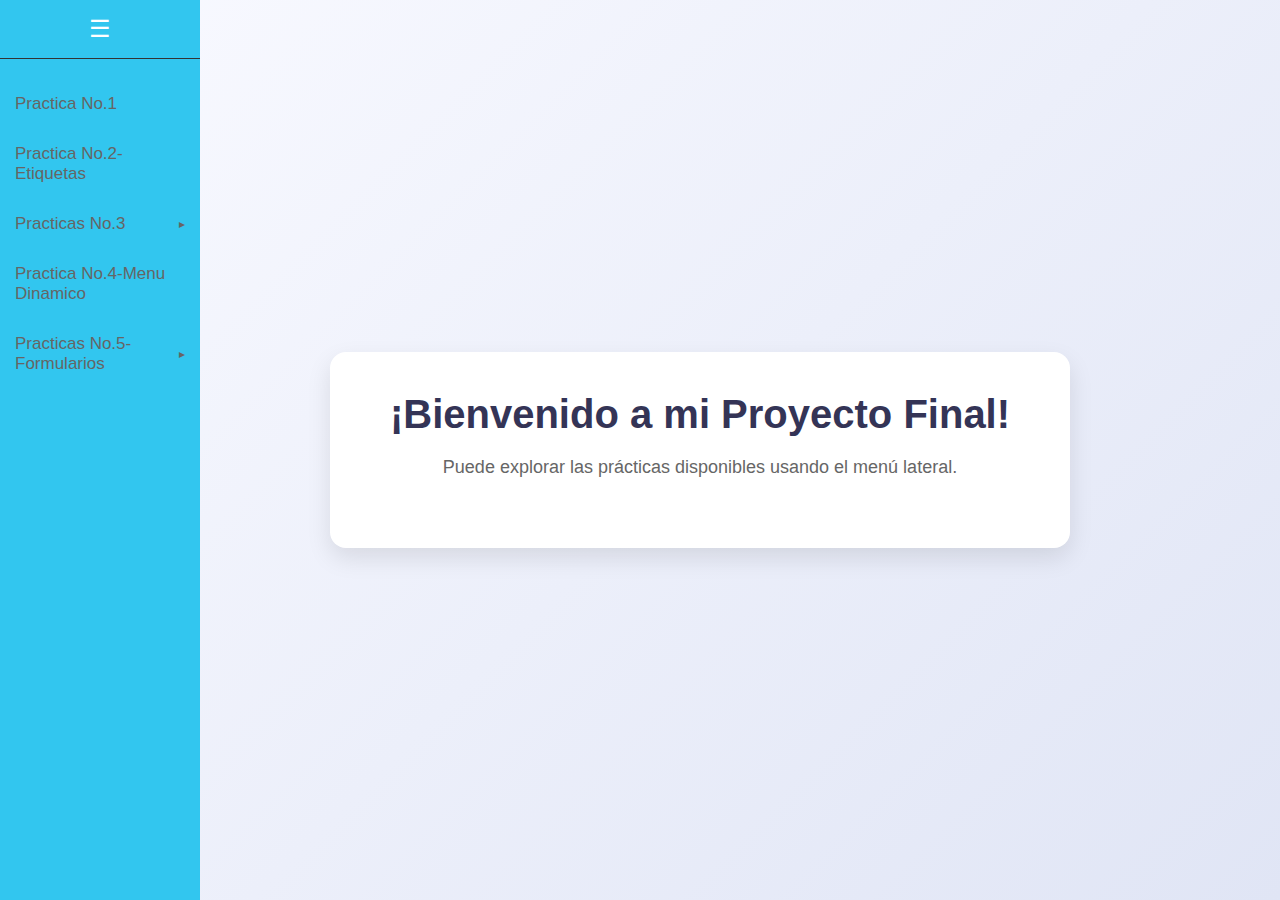
<file: index.html>
<!DOCTYPE html>
<html lang="es">
<head>
  <meta charset="UTF-8" />
  <title>Proyecto Final</title>
  <link rel="stylesheet" href="style.css">
  
</head>
<body>

  <div class="sidebar" id="sidebar">
    <div class="toggle-button" id="toggleBtn">☰</div>
    <div class="menu-container" id="menuContainer"></div>
  </div>

  <div class="content">
  <div class="welcome-card">
    <h1> ¡Bienvenido a mi Proyecto Final!</h1>
    <p>Puede explorar las prácticas disponibles usando el menú lateral.</p>
  </div>
</div>

  <script>
    const ejercicios = [
      { nombre: "Practica No.1", ruta: "Pagina-Web/presentacion.html" },
      { nombre: "Practica No.2- Etiquetas", ruta:"Etiquetas/etiquetas.html" },
      { nombre: "Practicas No.3", 
        ruta: "#", 
        subEjercicios: [
          { nombre: "Ejercicio 3.1", ruta: "Menu_desplegable/Banco.html" },
          { nombre: "Ejercicio 3.2", ruta: "Cedula/index.html" }
        ]
      },
      { nombre: "Practica No.4-Menu Dinamico", ruta: "https://genesisbatist.github.io/menu_dinamico/" },
      { nombre: "Practicas No.5- Formularios", 
        ruta: "#", 
        subEjercicios: [
          { nombre: "Ejercicio 5.1", ruta: "Formulario_MultiplesPaginas/index.html" },
          { nombre: "Ejercicio 5.2", ruta: "Formulario_Contacto/index.html" },
          { nombre: "Ejercicio 5.3", ruta: "Formulario_con_Grafico/index.html" },
          { nombre: "Resumen No.1", ruta: "Resumen/Resumen de XML.pdf" },
          { nombre: "Resumen No.2", ruta: "Resumen/Resumen de JSON.pdf" },
          { nombre: "Resumen No.3", ruta: "Resumen/Resumen de AJAX.pdf" },
          { nombre: "Resumen No.4", ruta: "Resumen/Modelo MVC.pdf" },
          { nombre: "Resumen No.5", ruta: "Resumen/Spring Framework.pdf" },
        ]
      }
    ];

    const sidebar = document.getElementById('sidebar');
    const toggleBtn = document.getElementById('toggleBtn');
    const menuContainer = document.getElementById('menuContainer');

    ejercicios.forEach(ejercicio => {
      const menuItem = document.createElement('div');
      menuItem.classList.add('menu-item');

      if(ejercicio.subEjercicios) {
        // Ítem con submenu
        menuItem.classList.add('expandable');
        menuItem.textContent = ejercicio.nombre;

        const submenu = document.createElement('div');
        submenu.classList.add('submenu');

        ejercicio.subEjercicios.forEach(subEj => {
          const subItem = document.createElement('a');
          subItem.classList.add('menu-item');
          subItem.href = subEj.ruta;
          subItem.textContent = subEj.nombre;
          submenu.appendChild(subItem);
        });

        menuItem.addEventListener('click', () => {
          const isExpanded = menuItem.classList.toggle('expanded');
          submenu.style.display = isExpanded ? 'flex' : 'none';
        });

        menuContainer.appendChild(menuItem);
        menuContainer.appendChild(submenu);
      } else {
        // Ítem normal con link
        const link = document.createElement('a');
        link.href = ejercicio.ruta;
        link.classList.add('menu-item');
        link.textContent = ejercicio.nombre;
        menuContainer.appendChild(link);
      }
    });

    // Abrir al pasar el cursor
    sidebar.addEventListener('mouseenter', () => {
      sidebar.classList.add('expanded');
    });

    // Cerrar cuando sale el cursor
    sidebar.addEventListener('mouseleave', () => {
      sidebar.classList.remove('expanded');
      // Opcional: cerrar todos los submenus cuando se cierra sidebar
      document.querySelectorAll('.submenu').forEach(sm => sm.style.display = 'none');
      document.querySelectorAll('.menu-item.expandable').forEach(mi => mi.classList.remove('expanded'));
    });

    // Alternar con clic
    toggleBtn.addEventListener('click', () => {
      sidebar.classList.toggle('expanded');
    });
  </script>

</body>
</html>
</file>
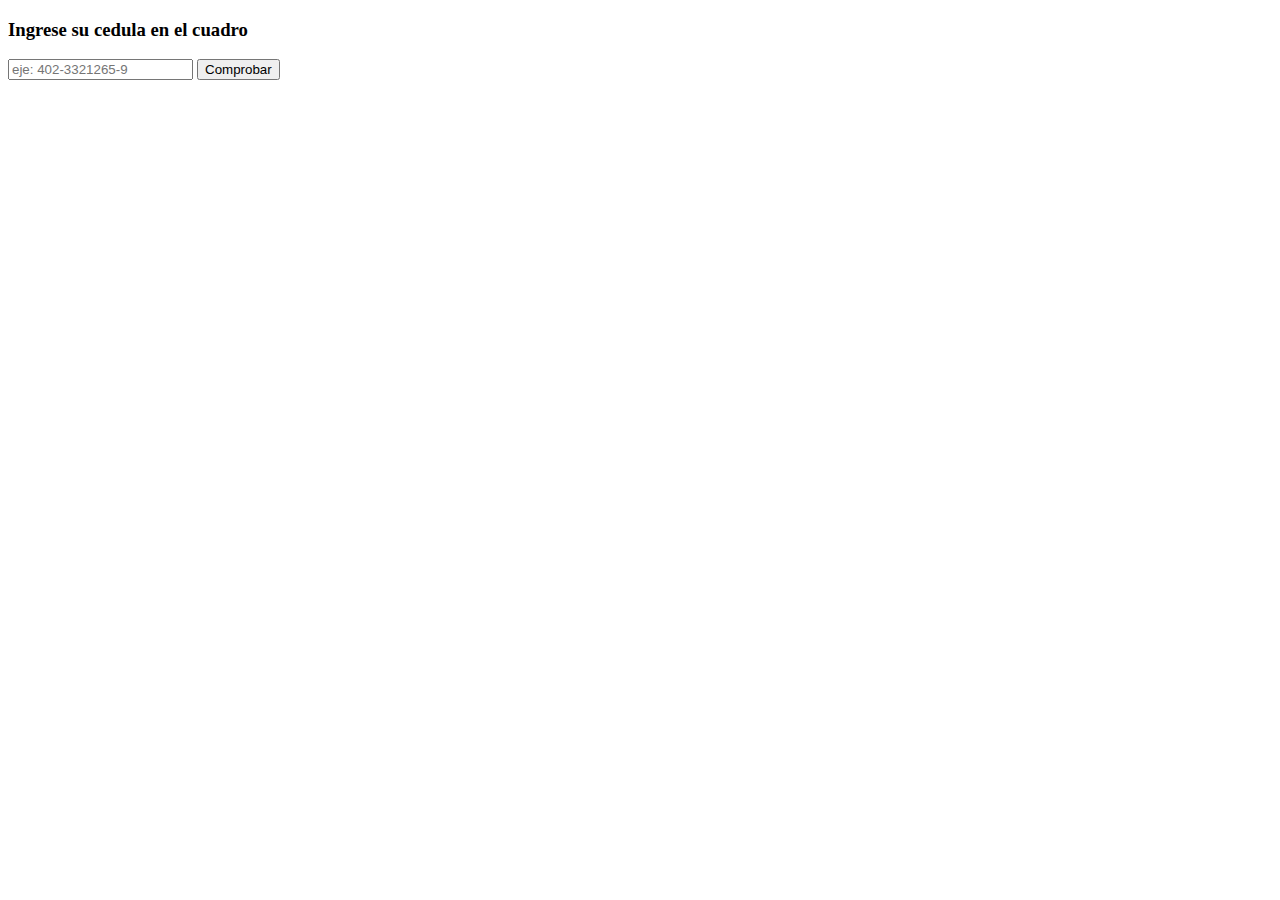
<file: Cedula/index.html>
<!DOCTYPE html>
<html lang="en">
<head>
    <meta charset="UTF-8">
    <meta http-equiv="X-UA-Compatible" content="IE=edge">
    <meta name="viewport" content="width=device-width, initial-scale=1.0">
    <title>Validador</title>
</head>
<body>

    <h3>Ingrese su cedula en el cuadro </h3>

    

    <input type="text" name="cedula" id="cedula" placeholder="eje: 402-3321265-9 " maxlength="11">
    <button class="display" c onclick="valida()">Comprobar</button>
    
    <div id="result"></div>
</body>
<script src="validador.js"></script>
</html>
</file>
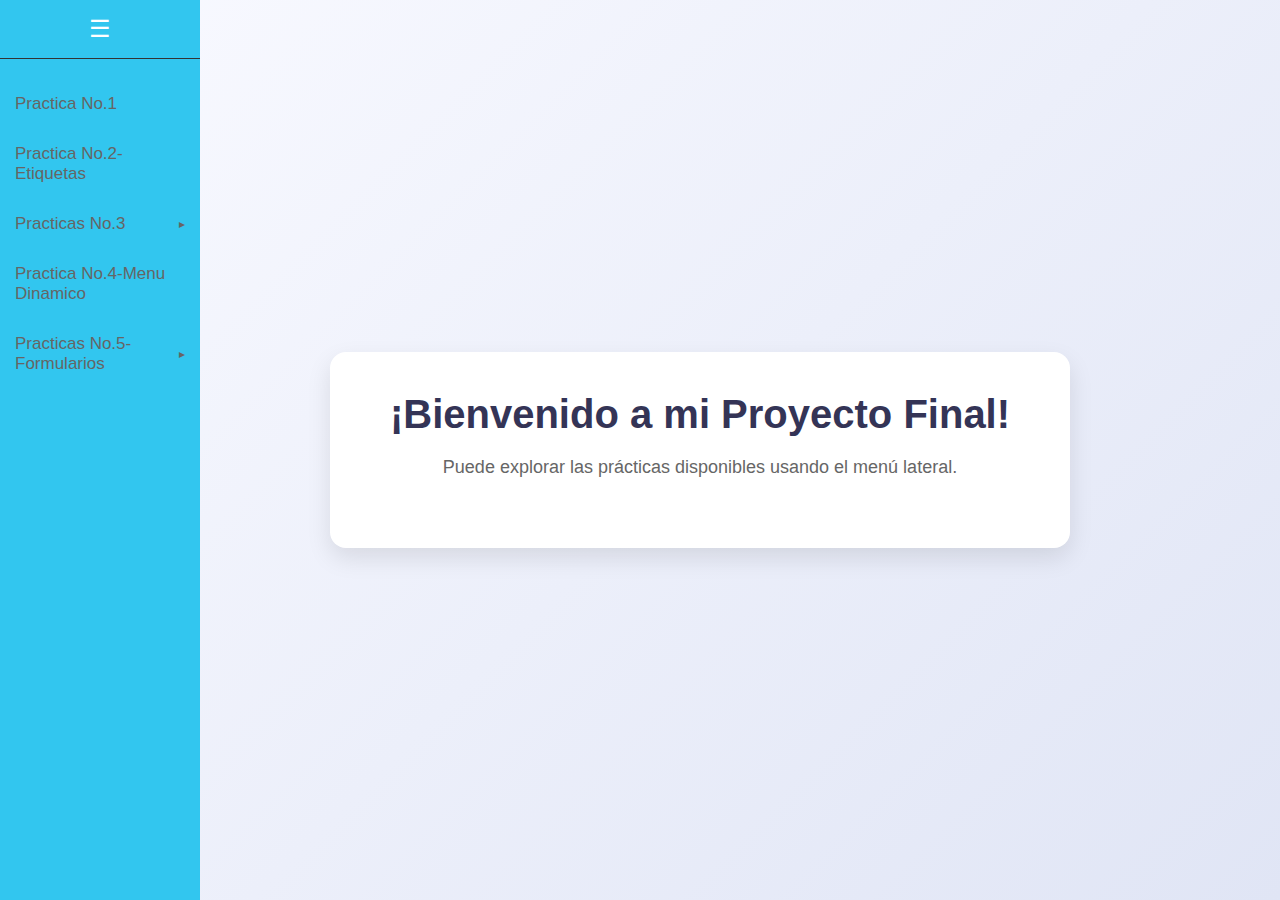
<file: Proyecto.html>
<!DOCTYPE html>
<html lang="es">
<head>
  <meta charset="UTF-8" />
  <title>Proyecto Final</title>
  <link rel="stylesheet" href="style.css">
  
</head>
<body>

  <div class="sidebar" id="sidebar">
    <div class="toggle-button" id="toggleBtn">☰</div>
    <div class="menu-container" id="menuContainer"></div>
  </div>

  <div class="content">
  <div class="welcome-card">
    <h1> ¡Bienvenido a mi Proyecto Final!</h1>
    <p>Puede explorar las prácticas disponibles usando el menú lateral.</p>
  </div>
</div>

  <script>
    const ejercicios = [
      { nombre: "Practica No.1", ruta: "Pagina-Web/index.html" },
      { nombre: "Practica No.2- Etiquetas", ruta:"Etiquetas/etiquetas.html" },
      { nombre: "Practicas No.3", 
        ruta: "#", 
        subEjercicios: [
          { nombre: "Ejercicio 3.1", ruta: "Menu_desplegable/Banco.html" },
          { nombre: "Ejercicio 3.2", ruta: "Cedula/index.html" }
        ]
      },
      { nombre: "Practica No.4-Menu Dinamico", ruta: "https://genesisbatist.github.io/menu_dinamico/" },
      { nombre: "Practicas No.5- Formularios", 
        ruta: "#", 
        subEjercicios: [
          { nombre: "Ejercicio 5.1", ruta: "Formulario_MultiplesPaginas/index.html" },
          { nombre: "Ejercicio 5.2", ruta: "Formulario_Contacto/index.html" },
          { nombre: "Ejercicio 5.3", ruta: "Formulario_con_Grafico/index.html" },
          { nombre: "Resumen No.1", ruta: "Resumen/Resumen de XML.pdf" },
          { nombre: "Resumen No.2", ruta: "Resumen/Resumen de JSON.pdf" },
          { nombre: "Resumen No.3", ruta: "Resumen/Resumen de AJAX.pdf" },
          { nombre: "Resumen No.4", ruta: "Resumen/Modelo MVC.pdf" },
          { nombre: "Resumen No.5", ruta: "Resumen/Spring Framework.pdf" },
        ]
      }
    ];

    const sidebar = document.getElementById('sidebar');
    const toggleBtn = document.getElementById('toggleBtn');
    const menuContainer = document.getElementById('menuContainer');

    ejercicios.forEach(ejercicio => {
      const menuItem = document.createElement('div');
      menuItem.classList.add('menu-item');

      if(ejercicio.subEjercicios) {
        // Ítem con submenu
        menuItem.classList.add('expandable');
        menuItem.textContent = ejercicio.nombre;

        const submenu = document.createElement('div');
        submenu.classList.add('submenu');

        ejercicio.subEjercicios.forEach(subEj => {
          const subItem = document.createElement('a');
          subItem.classList.add('menu-item');
          subItem.href = subEj.ruta;
          subItem.textContent = subEj.nombre;
          submenu.appendChild(subItem);
        });

        menuItem.addEventListener('click', () => {
          const isExpanded = menuItem.classList.toggle('expanded');
          submenu.style.display = isExpanded ? 'flex' : 'none';
        });

        menuContainer.appendChild(menuItem);
        menuContainer.appendChild(submenu);
      } else {
        // Ítem normal con link
        const link = document.createElement('a');
        link.href = ejercicio.ruta;
        link.classList.add('menu-item');
        link.textContent = ejercicio.nombre;
        menuContainer.appendChild(link);
      }
    });

    // Abrir al pasar el cursor
    sidebar.addEventListener('mouseenter', () => {
      sidebar.classList.add('expanded');
    });

    // Cerrar cuando sale el cursor
    sidebar.addEventListener('mouseleave', () => {
      sidebar.classList.remove('expanded');
      // Opcional: cerrar todos los submenus cuando se cierra sidebar
      document.querySelectorAll('.submenu').forEach(sm => sm.style.display = 'none');
      document.querySelectorAll('.menu-item.expandable').forEach(mi => mi.classList.remove('expanded'));
    });

    // Alternar con clic
    toggleBtn.addEventListener('click', () => {
      sidebar.classList.toggle('expanded');
    });
  </script>

</body>
</html>
</file>
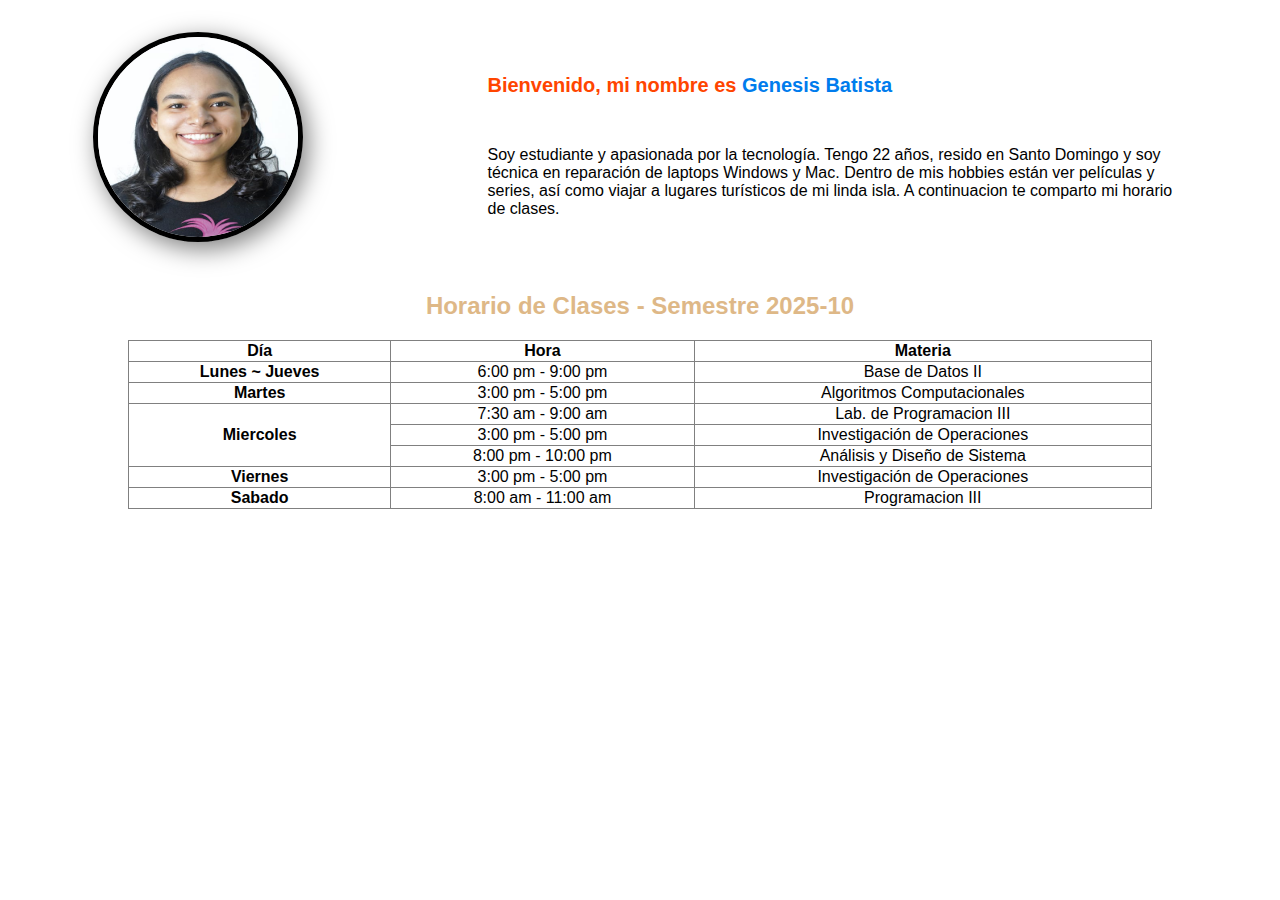
<file: Pagina-Web/presentacion.html>
<!DOCTYPE html>
<html lang ="es">
<head>
	<meta charset="UTF-8">
    <meta http-equiv="X-UA-Compatible" content="IE=edge">
    <meta name="viewport" content="width=device-width, initial-scale=1.0">
	<title>Genesis Batista</title>

</head>
<body style="margin: 0; padding: 0; font-family: Poppins, sans-serif; text-decoration: none; background: white; color: burlywood; overflow-x: hidden;">

 <!-- Contenedor principal -->
    <div class="container" style="display: flex; justify-content: space-around; align-items: center; padding-top: 2rem;">

 <div class="foto-perfil" style="width: 200px; height: 200px; border-radius: 50%; overflow: hidden; border: 5px solid black; box-shadow: 5px 7px 25px rgba(0,0,0,0.5);">
            <img src="imagenes/perfil.jpeg" alt="Mi Foto" style="width: 100%; height: 100%; transition: 0.5s;">
 </div>



 <!-- Texto principal -->
        <div class="hero-text" style="max-width: 700px; display: flex; flex-direction: column;">
            <h5 style="color: orangered; font-size: 20px;">Bienvenido, mi nombre es <span style="color: #007ced; font-size: 20px;">Genesis Batista</span></h5>
            <p style="color: black;">Soy estudiante y apasionada por la tecnología. Tengo 22 años, resido en Santo Domingo y soy técnica en reparación de laptops Windows y Mac. Dentro de mis hobbies están ver películas y series, así como viajar a lugares turísticos de mi linda isla. A continuacion te comparto mi horario de clases.</p>
        </div>
    </div>

	<div id="horario" style="margin-top: 50px; text-align: center;">
    <h2>Horario de Clases - Semestre 2025-10</h2>
    <table border="1" style="width: 80%; margin: 20px auto; border-collapse: collapse; background: white; color: black;">
        <tr>
			<th>Día</th>
			<th>Hora</th>
			<th>Materia</th>
		</tr>
		<tr>
			<th>Lunes ~ Jueves</th>
			<td>6:00 pm - 9:00 pm</td>
			<td>Base de Datos II</td>
		</tr>
		<tr>
			<th>Martes</th>
			<td>3:00 pm - 5:00 pm</td>
			<td>Algoritmos Computacionales</td>
		</tr>
		<tr>
			<th rowspan="3">Miercoles</th>
			<td>7:30 am - 9:00 am</td>
			<td>Lab. de Programacion III</td>
		</tr>
		<tr>
			<td>3:00 pm - 5:00 pm</td>
			<td>Investigación de Operaciones</td>
		</tr>

		<tr>
			<td>8:00 pm - 10:00 pm</td>
			<td>Análisis y Diseño de Sistema</td>
		</tr>

		<tr>
			<th>Viernes</th>
			<td>3:00 pm - 5:00 pm</td>
			<td>Investigación de Operaciones</td>
		</tr>
		<tr>
			<th>Sabado</th>
			<td>8:00 am - 11:00 am</td>
			<td>Programacion III</td>
		</tr>
    </table>
</div>


</html>
</file>
<file: style.css>
* {
    box-sizing: border-box;
    margin: 0;
    padding: 0;
}

body {
    font-family: 'Segoe UI', sans-serif;
    background-color: #f4f4f4;
    padding-left: 60px;
}

.sidebar {
    position: fixed;
    top: 0;
    left: 0;
    height: 100%;
    width: 60px;
    background-color: #32c6ef;
    overflow-x: hidden;
    transition: width 0.3s ease;
    z-index: 1000;
}

.sidebar.expanded {
    width: 200px;
}

.toggle-button {
    font-size: 24px;
    color: white;
    text-align: center;
    padding: 15px 0;
    cursor: pointer;
    border-bottom: 1px solid #333;
}

.menu-container {
    display: none;
    flex-direction: column;
    margin-top: 20px;
}

.sidebar.expanded .menu-container {
    display: flex;
}

.menu-item {
    display: flex;
    align-items: center;
    justify-content: flex-start;
    padding: 15px 15px;
    color: #666565;
    text-decoration: none;
    font-size: 17px;
    transition: background 0.3s, color 0.3s;
    cursor: pointer;
    user-select: none;
    position: relative;
}

.menu-item:hover {
    background-color: #60dbe6;
    color: #fff;
}

   
.menu-item a {
    color: inherit;
    text-decoration: none;
    flex-grow: 1;
}

    /* Submenu */
.submenu {
    display: none;
    flex-direction: column;
    padding-left: 15px;
    background-color: #32c6ef;
}

.submenu .menu-item {
    font-size: 17px;
    padding-left: 30px;
}

.menu-item.expandable::after {
    content: '▸';
    position: absolute;
    right: 15px;
    font-size: 12px;
    transition: transform 0.3s;
}

.menu-item.expandable.expanded::after {
    transform: rotate(90deg);
}

        
.content {
    display: flex;
    justify-content: center;
    align-items: center;
    height: 100vh;
    margin-left: 60px;
    background: linear-gradient(135deg, #f8f9ff, #e0e5f5);
}

.welcome-card {
    background: white;
    padding: 40px 60px;
    border-radius: 16px;
    box-shadow: 0 10px 25px rgba(0, 0, 0, 0.1);
    text-align: center;
    animation: fadeIn 1s ease;
}

.welcome-card h1 {
    font-size: 2.5em;
    color: #343456;
    margin-bottom: 20px;
 }

.welcome-card p {
    font-size: 18px;
    color: #666;
    margin-bottom: 30px;
}

@keyframes fadeIn {
    from {
        opacity: 0;
        transform: translateY(30px);
    }
    to {
        opacity: 1;
        transform: translateY(0);
    }
}
</file>
